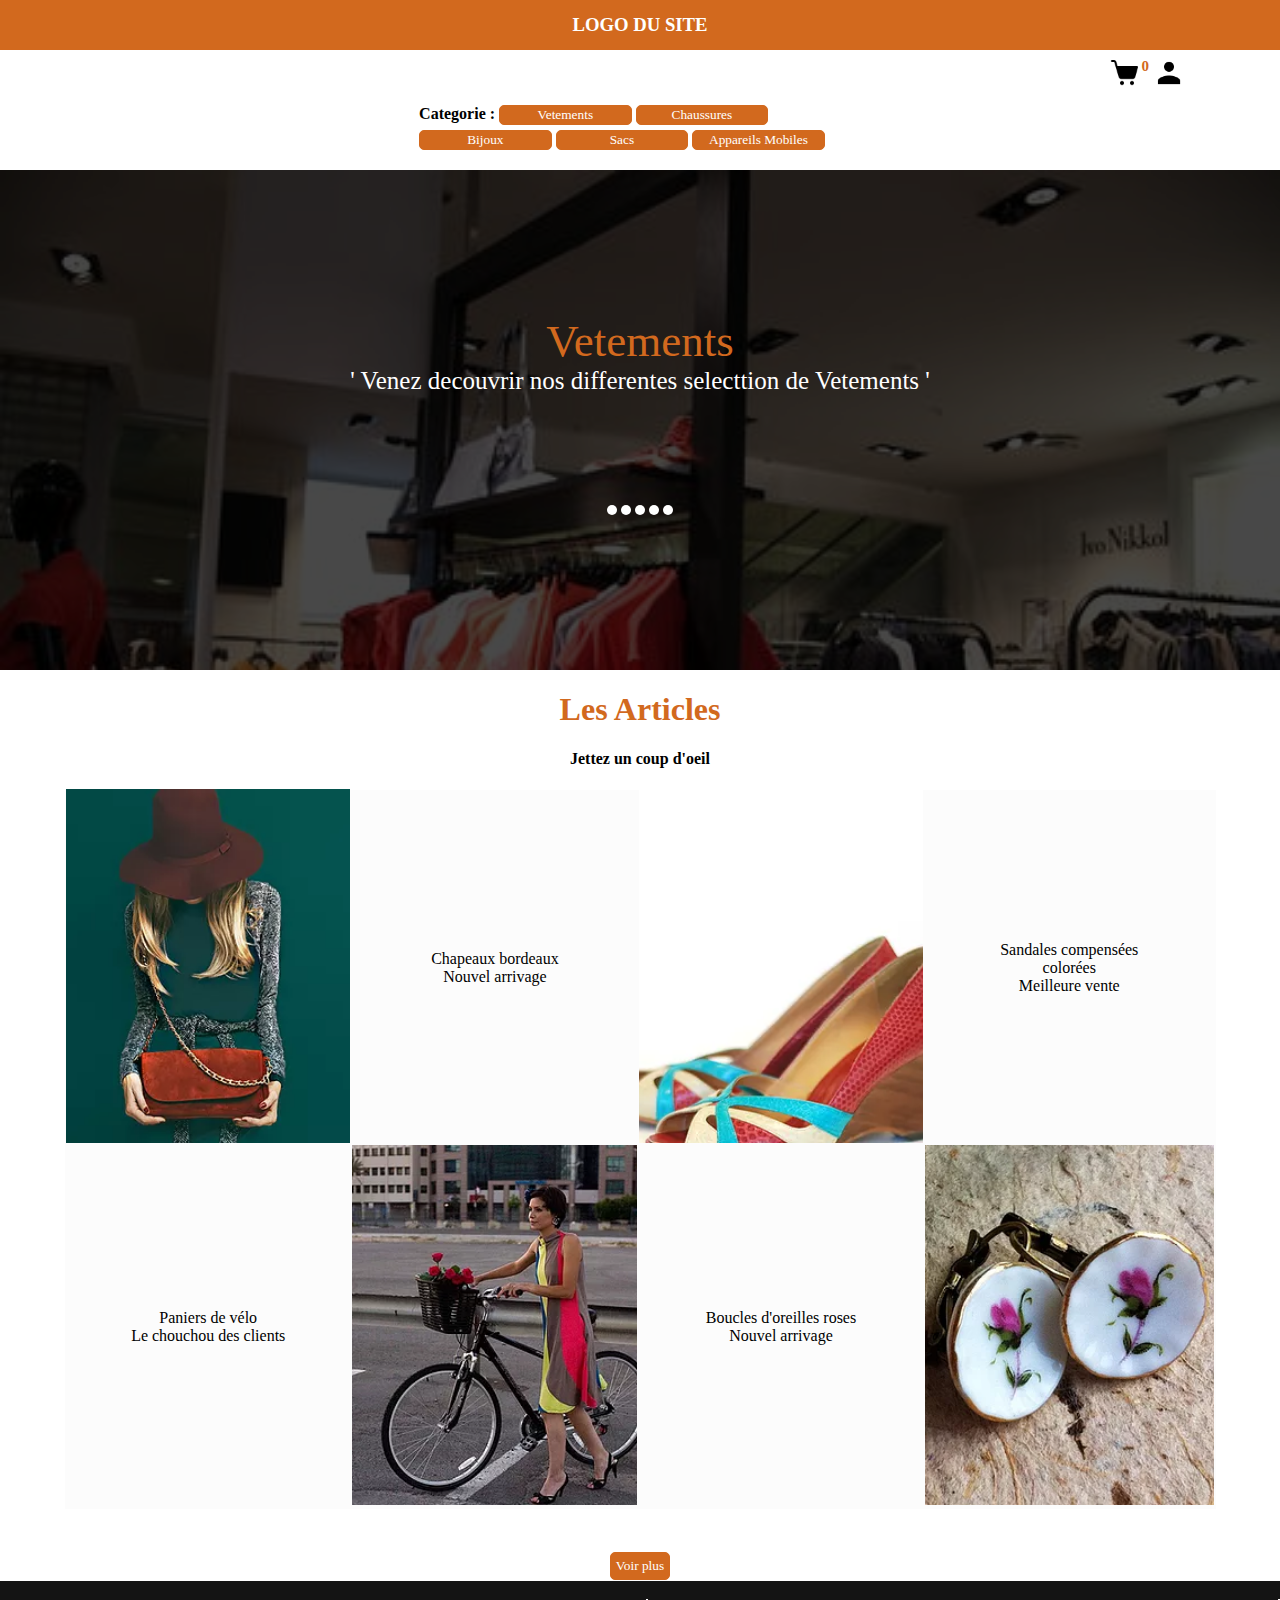
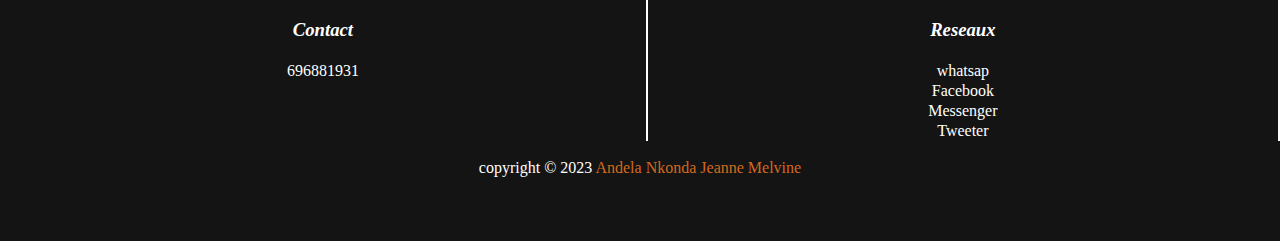
<file: index.html>
<!DOCTYPE html>
<html lang="fr">
<head>
    <meta charset="UTF-8">
    <meta http-equiv="X-UA-Compatible" content="IE=edge">
    <meta name="viewport" content="width=device-width, initial-scale=1.0">
    <link rel="stylesheet" href="style/css.css">
    <title>Document</title>
</head>
<body>
    <div class="contain">
        <header class="head">
            <center><h3>Logo du site</h3></center>
        </header>
        <div class="icon">
            <div class="icon2">
                <div>
                    <span style="position: relative;">
                        <img src="logo/Insigne_EA_2015.png" alt="" srcset="" width="30" height="30" class="panUser"><span style="color: chocolate;position: absolute; right: 5px;font-size: 15px;"><b>0</b></span>
                    </span>
                    <img src="logo/contact_android.png" alt="" srcset="" width="30" height="30" class="imgUser">
                </div>
            </div>
        </div>
        <div class="categorie">
                <div>
                    <b>
                        <span>
                            Categorie :
                        </span>
                    </b>
                    <button onclick="vetements()" id="btn1">Vetements</button>
                    <button onclick="chaussures()" id="btn2">Chaussures</button>
                    <button onclick="bijoux()" id="btn3">Bijoux</button>
                    <button onclick="sacs()" id="btn4">Sacs</button>
                    <button onclick="mobile()" id="btn5">Appareils Mobiles</button>
                   
                </div>
        </div>
        <div class="categorieImg" id="categorieImg">
            <div class="sombre">
              <div>
                <center>
                    <span class="msg" id="msg">Vetements</span><br>
                    <span id="msg2" class="msg2">' Venez decouvrir nos differentes selecttion de Vetements '</span>
                    
                        <div class="cercleContain">
                            <div class="cercleAlign">
                                <div class="cercle" style="--clr:white;" id="slide1"></div>
                                <div class="cercle" style="--clr:white;" id="slide2"></div>
                                <div class="cercle" style="--clr:white;" id="slide3"></div>
                                <div class="cercle" style="--clr:white;" id="slide4"></div>
                                <div class="cercle" style="--clr:white;" id="slide5"></div>
                            </div>
                        </div>
                </center>
              </div>
            </div>
        </div>
        <div class="presentationArticles">
           <center>
                        <h1 style="color: chocolate;">
                                Les Articles 
                        </h1>
                        <h4>
                            Jettez un coup d'oeil
                        </h4>
           </center>
          
        </div>
        <div class="presentation">
            <table class="table">
                <tr>
                    <td><img src="img/7e6e974d20b24c5182c28edd9d72bc61.webp"></td>
                    <td>
                        <span>
                            Chapeaux bordeaux<br>
                            Nouvel arrivage
                        </span>
                    </td>
                    <td><img src="img/920249f6900ad2716182d5d349aeb4c9.webp"></td>
                    <td>
                        <span>
                            Sandales compensées <br>colorées<br>
                            Meilleure vente
                        </span>
                    </td>
                </tr>
                <tr>
                    <td>
                        <span>
                            Paniers de vélo<br>
                            Le chouchou des clients
                        </span>
                    </td>
                    <td><img src="img/32bcf6680059a1e18dfc9e569d430e3b.webp"></td>
                    <td>
                        <span>
                            Boucles d'oreilles roses<br>
                            Nouvel arrivage
                        </span>
                    </td>
                    <td><img src="img/2ed4820b366f86c1d5a8f72e10edbe8d.webp"></td>
                </tr>
            </table><br>
            <center>
                <button onclick="voirplus()">Voir plus</button>
            </center>
        </div><br><br><br><br>
        <div class="footer">
            <br>
            <table>
                <tr>
                    <td>
                        <i>
                            <h3>
                                Contact
                            </h3>
                        </i>
                    </td>
                    <td>
                        <i>
                            <h3>
                                Reseaux
                            </h3>
                        </i>
                    </td>
                </tr>
                <tr>
                    <td>
                        <span class="tablespan">
                            696881931
                           </span>
                       
                    </td>
                    <td>
                       <span class="tablespan">
                        whatsap
                       </span>
                    </td>
                </tr>
                <tr>
                    <td>
                    
                    </td>
                    <td>
                    <span class="tablespan">Facebook</span>
                    </td>
                </tr>
                <tr>
                    <td>
                    
                    </td>
                    <td>
                    <span class="tablespan">Messenger</span>
                    </td>
                </tr>
                <tr>
                    <td>
                    
                    </td>
                    <td>
                    <span class="tablespan">Tweeter</span>
                    </td>
                </tr>
            </table><br>
            <center>
                <span> 
                    copyright &copy; 2023 <span style="color: chocolate;">Andela Nkonda Jeanne Melvine</span>
                </span>
            </center><br>
        </div>
    </div>
    <script>
        setInterval(function(){
           
            setTimeout(function(){
               
                btn1 = document.getElementById('btn1').style.background = 'white';
               btn1 = document.getElementById('btn1').style.color = 'chocolate';
               btn2 = document.getElementById('btn2').style.background = 'chocolate';
               btn2 = document.getElementById('btn2').style.color = 'white';
               btn3 = document.getElementById('btn3').style.background = 'chocolate';
               btn3 = document.getElementById('btn3').style.color = 'white';
               btn4 = document.getElementById('btn4').style.background = 'chocolate';
               btn4 = document.getElementById('btn4').style.color = 'white';
               document.getElementById('slide1').style.background = 'chocolate';
               document.getElementById('slide2').style.background = 'white';
               document.getElementById('slide3').style.background = 'white';
               document.getElementById('slide4').style.background = 'white';
               document.getElementById('slide5').style.background = 'white';
                    categorieImg = document.getElementById('categorieImg').style.background = "url('img/1.jpeg')no-repeat";
                    categorieImg = document.getElementById('categorieImg').style.backgroundSize = "cover";
                    msg = document.getElementById('msg').innerHTML ="Vetements";
                    msg2 = document.getElementById('msg2').innerHTML = "' Venez decouvrir nos differentes selecttion de Vetements '";
                
             
            },1000)
            setTimeout(function(){
            categorieImg = document.getElementById('categorieImg').style.width = "0%"; 
            },10050)
            setTimeout(function(){
            categorieImg = document.getElementById('categorieImg').style.width = "100%"; 
            },10100)
            setTimeout(function(){
              
                btn1 = document.getElementById('btn1').style.background = 'chocolate';
               btn1 = document.getElementById('btn1').style.color = 'white';
               btn3 = document.getElementById('btn3').style.background = 'chocolate';
               btn3 = document.getElementById('btn3').style.color = 'white';
               btn2 = document.getElementById('btn2').style.background = 'white';
               btn2 = document.getElementById('btn2').style.color = 'chocolate';
               btn4 = document.getElementById('btn4').style.background = 'chocolate';
               btn4 = document.getElementById('btn4').style.color = 'white';
               document.getElementById('slide1').style.background = 'white';
               document.getElementById('slide2').style.background = 'chocolate';
               document.getElementById('slide3').style.background = 'white';
               document.getElementById('slide4').style.background = 'white';
               document.getElementById('slide5').style.background = 'white';
                    categorieImg = document.getElementById('categorieImg').style.background = "url('img/2.jpg')no-repeat";
                    categorieImg = document.getElementById('categorieImg').style.backgroundSize = "cover";
                    msg = document.getElementById('msg').innerHTML ="Chaussures";
                    msg2 = document.getElementById('msg2').innerHTML = "' Venez decouvrir nos differentes selecttions de Chaussures '";
             
              
            },20000)
            setTimeout(function(){
            categorieImg = document.getElementById('categorieImg').style.width = "0%"; 
            },20050)
            setTimeout(function(){
            categorieImg = document.getElementById('categorieImg').style.width = "100%"; 
            },20100)
            setTimeout(function(){
               
                btn1 = document.getElementById('btn1').style.background = 'chocolate';
               btn1 = document.getElementById('btn1').style.color = 'white';
               btn2 = document.getElementById('btn2').style.background = 'chocolate';
               btn2 = document.getElementById('btn2').style.color = 'white';
               btn3 = document.getElementById('btn3').style.background = 'white';
               btn3 = document.getElementById('btn3').style.color = 'chocolate';
               btn4 = document.getElementById('btn4').style.background = 'chocolate';
               btn4 = document.getElementById('btn4').style.color = 'white';
               document.getElementById('slide1').style.background = 'white';
               document.getElementById('slide2').style.background = 'white';
               document.getElementById('slide3').style.background = 'chocolate';
               document.getElementById('slide4').style.background = 'white';
               document.getElementById('slide5').style.background = 'white';
                    categorieImg = document.getElementById('categorieImg').style.background = "url('img/3.jpg')no-repeat";
                    categorieImg = document.getElementById('categorieImg').style.backgroundSize = "cover";
                    msg = document.getElementById('msg').innerHTML ="Bijoux";
                    msg2 = document.getElementById('msg2').innerHTML = "' Venez decouvrir nos differentes selecttions de Bijoux '";
              
            },30000)
            setTimeout(function(){
            categorieImg = document.getElementById('categorieImg').style.width = "0%"; 
            },30050)
            setTimeout(function(){
            categorieImg = document.getElementById('categorieImg').style.width = "100%"; 
            },30100)
            setTimeout(function(){
               
               btn1 = document.getElementById('btn1').style.background = 'chocolate';
               btn1 = document.getElementById('btn1').style.color = 'white';
               btn2 = document.getElementById('btn2').style.background = 'chocolate';
               btn2 = document.getElementById('btn2').style.color = 'white';
               btn3 = document.getElementById('btn3').style.background = 'chocolate';
               btn3 = document.getElementById('btn3').style.color = 'white';
               btn4 = document.getElementById('btn4').style.background = 'white';
               btn4 = document.getElementById('btn4').style.color = 'chocolate';
               document.getElementById('slide1').style.background = 'white';
               document.getElementById('slide2').style.background = 'white';
               document.getElementById('slide3').style.background = 'white';
               document.getElementById('slide4').style.background = 'chocolate';
               document.getElementById('slide5').style.background = 'white';
               categorieImg = document.getElementById('categorieImg').style.background = "url('img/4.jpg')no-repeat";
               categorieImg = document.getElementById('categorieImg').style.backgroundSize = "cover";
               msg = document.getElementById('msg').innerHTML ="Sacs";
               msg2 = document.getElementById('msg2').innerHTML = "' Venez decouvrir nos differentes selecttions des Sacs '";
         
       },40000)
       setTimeout(function(){
       categorieImg = document.getElementById('categorieImg').style.width = "0%"; 
       },40050)
       setTimeout(function(){
       categorieImg = document.getElementById('categorieImg').style.width = "100%"; 
       },40100)
          
        },50000)

        function voirplus(){
            location.href="html/boutique.html";
        }
        function vetements(){
            location.href="html/vetements.html";
        }
        function chaussures(){
            location.href="html/chaussures.html";
        }
        function bijoux(){
            location.href="html/bijoux.html";
        }
        function sacs(){
            location.href="html/sacs.html";
        }
        function mobile(){
            location.href="html/mobile.html";
        }
    </script>
</body>
</html>
</file>
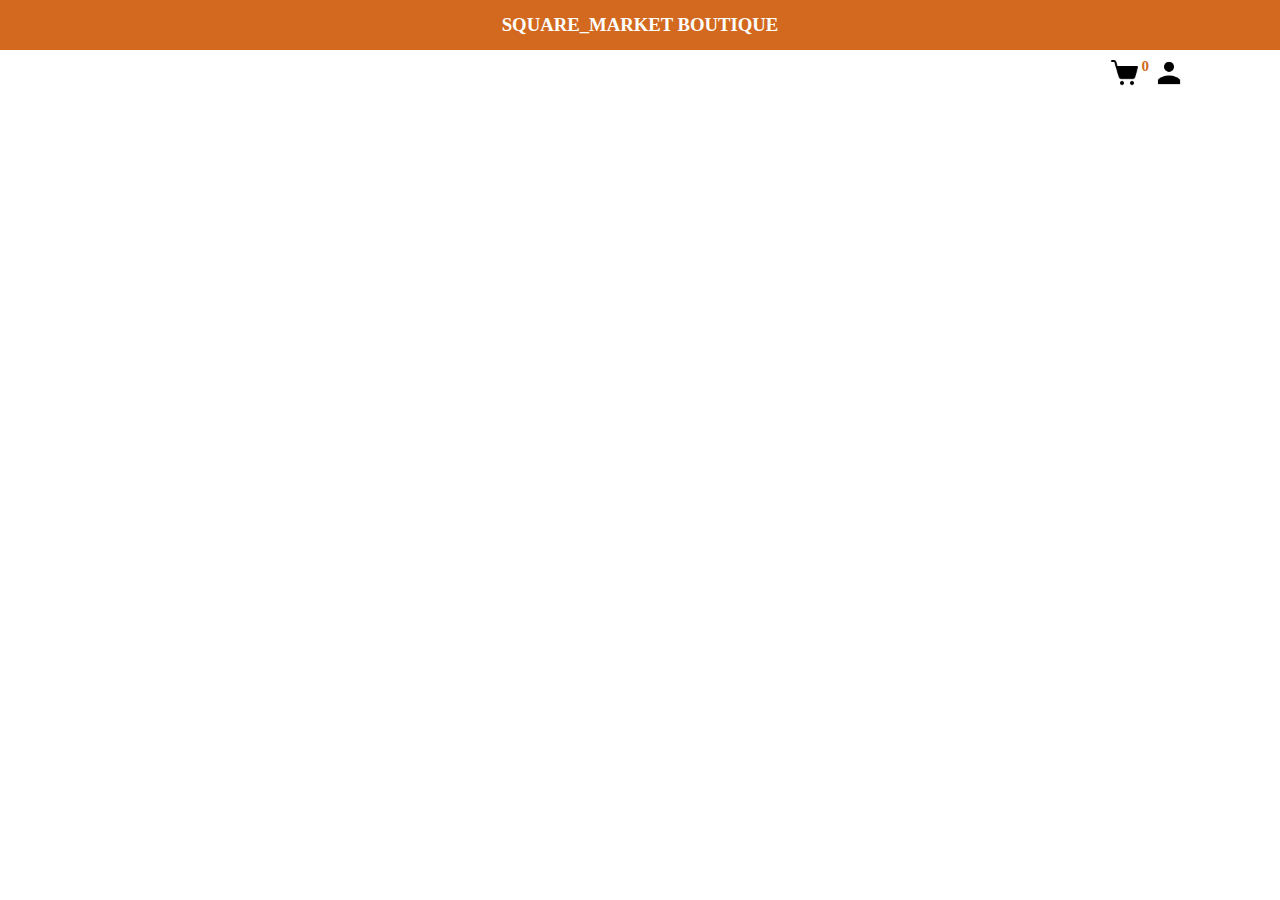
<file: html/boutique.html>
<!DOCTYPE html>
<html lang="fr">
<head>
    <meta charset="UTF-8">
    <meta http-equiv="X-UA-Compatible" content="IE=edge">
    <meta name="viewport" content="width=device-width, initial-scale=1.0">
    <link rel="stylesheet" href="../style/css.css">
    <title>Document</title>
</head>
<body>
    <header class="head">
        <center><h3>Square_Market ­Boutique</h3></center>
    </header>
    <div class="icon">
        <div class="icon2">
            <div>
                <span style="position: relative;">
                    <img src="../logo/Insigne_EA_2015.png" alt="" srcset="" width="30" height="30" class="panUser"><span style="color: chocolate;position: absolute; right: 5px;font-size: 15px;"><b>0</b></span>
                </span>
                <img src="../logo/contact_android.png" alt="" srcset="" width="30" height="30" class="imgUser">
            </div>
        </div>
    </div>
</body>
</html>
</file>
<file: style/css.css>
*{
    font-family: cursive;
    transition: 1s;
}
body{
    width: 100%;
    height: 100vh;
    margin: 0%;
    padding: 0%;
    background-color: white;
}
.contain{
    width: 100%;
    height: 100%;
}
.head{
    width: 100%;
    height: 50px;
    background-color: chocolate;
    color: white;
    display: flex;
    align-items: center;
    justify-content: center;
}
.head h3{
    margin: 0%;
    text-transform: uppercase;
}
.icon{
    width: 100%;
    height: 50px;
    text-align: end;
}
.icon2{
    width: 20%;
    height: 100%;
    float: right;
    display: flex;
    align-items: center;
    justify-content: center;
}
.icon .icon2 .imgUser{
    margin-right: 10px;
    cursor: pointer;
}
.icon .icon2 .imgUser:hover{
    transform: scale(1.1);
}
.icon .icon2 .panUser{
    margin-right: 10px;
    cursor: pointer;
}
.icon .icon2 .panUser:hover{
    transform: scale(1.1);
}
.categorie{
    width: 100%;
    height: 50px;
    display: flex;
    align-items: center;
    justify-content: center;
}
.categorie button{
    background-color: chocolate;
    color: white;
    border: solid 1px chocolate;
    border-radius: 5px;
    width: 30%;
    margin-top: 5px;
    cursor: pointer;
}
.categorie button:hover{
    background-color: white;
    color:chocolate;
}
.categorieImg{
    width: 100%;
    height: 500px;
    background: url('../img/1.jpeg')no-repeat;
    background-size: cover;
    margin-top: 20px;
    margin-left: auto;
    margin-right: auto;
}
.categorieImg .sombre{
    width: 100%;
    height: 100%;
    display: flex;
    align-items: center;
    justify-content: center;
    background-color: rgba(0, 0, 0, 0.719);
    position: relative;
}
.categorieImg .sombre .cercleContain{
    width: 100%;
    height: 30px;
    margin-top: 100px;
    display: flex;
    justify-content: center;
    align-items: center;
}

.categorieImg .sombre .cercleContain .cercle{
    width: 10px;
    height: 10px;
    background:var(--clr) ;
    border-radius: 100%;
    display: inline-block;
}
.categorieImg .sombre .msg{
    font-size: 45px;
    color: chocolate;
}
.categorieImg .sombre .msg2{
    font-size: 25px;
    color: white;
}
.presentation {
    width: 90%;
    height: 80%;
    background-color: white;
    margin-left: auto;
    margin-right: auto;
}

.table {
    width: 100%;
    height: 100%;
    border-collapse: collapse;
    border: solid 0.05px transparent;
}

.table td {

    text-align: center;
    background-color: #f1f0f033;

}
.tablespan{
    color: white;
    cursor: pointer;
}
.tablespan:hover{
    color: chocolate;
}
.table td img {
    width: 100%;
    height: 100%;
    object-fit: cover;
}
.presentation button{
    background-color: chocolate;
    color: white;
    border: solid 1px chocolate;
    border-radius: 5px;
    margin-top: 25px;
    padding: 5px;
    cursor: pointer;
}
.presentation button:hover{
    background-color: white;
    color:chocolate;
}
.footer{
    background-color: rgb(20, 20, 20);
    color: white;
    width: 100%;
    height: 260px;
}
.footer table{
    border-collapse: collapse;
    width: 100%;
    text-align: center;
}
.footer table tr td{
    border-right: solid 2px white;
}
</file>
